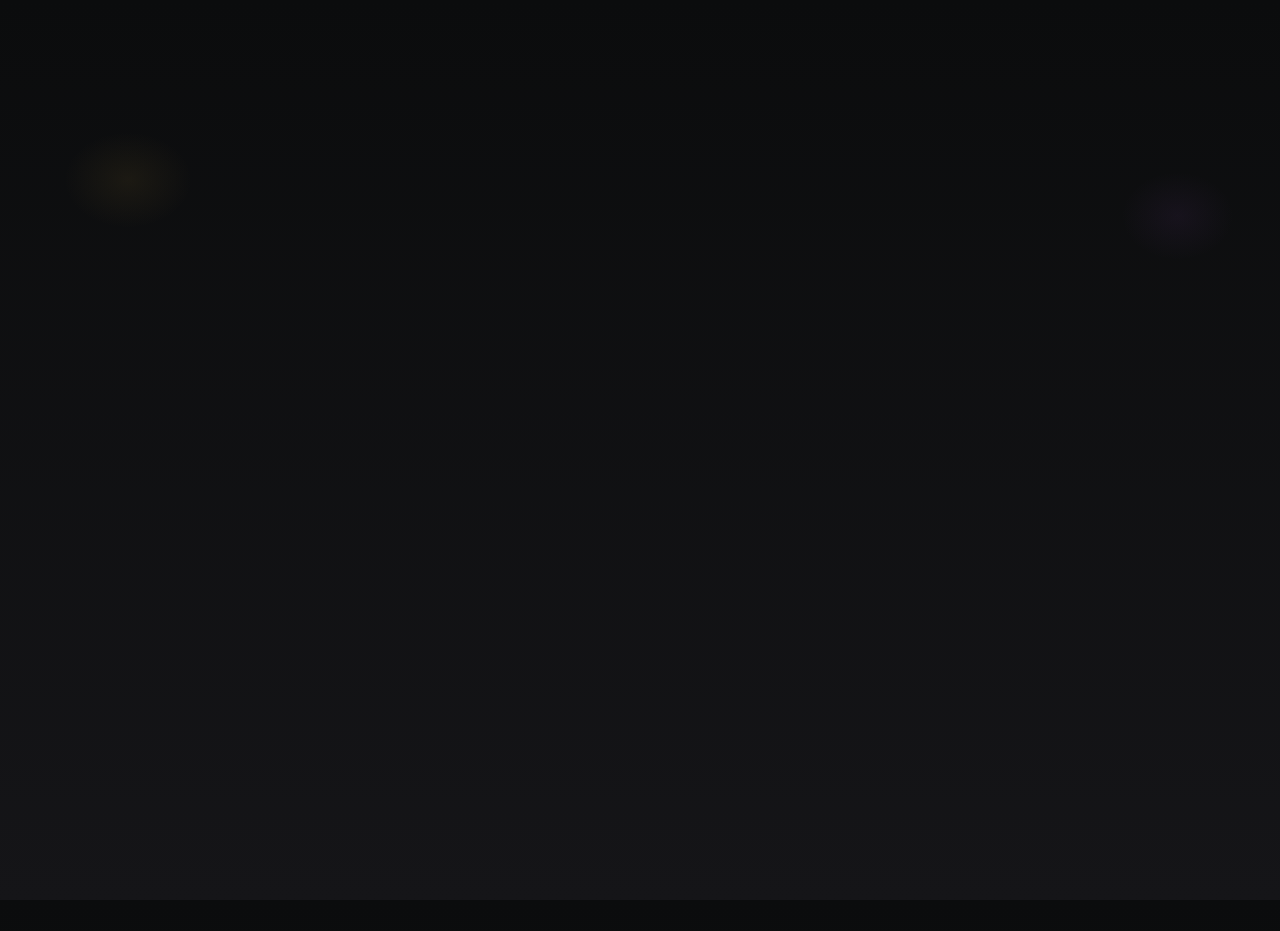
<file: index.html>
<!doctype html>
<html lang="en">
<head>
<meta charset="utf-8" />
<meta name="viewport" content="width=device-width,initial-scale=1" />
<title>nullteam.net</title>

<!-- Google Fonts -->
<link href="https://fonts.googleapis.com/css2?family=Poppins:wght@400;600;700;800&family=Inter:wght@300;400;600&display=swap" rel="stylesheet">

<style>
:root{
  --bg:#0f1113;
  --muted:#9aa0a6;
  --accent-blue:#167ef8;
}

/* Reset */
html, body {
  height: 100%;
  margin: 0;
  padding: 0;
  font-family:"Inter","Poppins",system-ui,-apple-system,"Segoe UI",Roboto,"Helvetica Neue",Arial;
  background: radial-gradient(800px 600px at 10% 20%, rgba(200,160,60,0.08), transparent 8%),
              radial-gradient(700px 550px at 92% 24%, rgba(150,80,200,0.07), transparent 8%),
              linear-gradient(180deg,#0b0c0d 0%, #151518 100%);
  color:#e9eef6;
  -webkit-font-smoothing:antialiased;
}

/* Site wrapper with fade-in */
.site {
  opacity: 0;
  animation: siteFadeIn 0.3s ease-in-out forwards;
  min-height: 100vh;
  display: flex;
  flex-direction: column;
}

/* Topbar */
.topbar{
  position: relative;
  display:flex;
  justify-content:space-between;
  align-items:center;
  padding:12px 28px;
  z-index:40;
}
.logo{
  display:flex;
  align-items:center;
  gap:10px;
}
.logo .dot{
  width:22px;height:22px;border-radius:50%;
  background:linear-gradient(145deg,#b3b3b3,#ffffff00);
  box-shadow:0 6px 18px rgba(0,0,0,0.6);
  display:flex;align-items:center;justify-content:center;
}
.userzone{
  background:rgba(255,255,255,0.06);
  color:#fff;
  padding:6px 12px;
  border-radius:6px;
  font-size:13px;
  font-weight:600;
  box-shadow:0 4px 14px rgba(0,0,0,0.6);
  text-decoration:none;
}

/* Main content */
main {
  flex: 1; /* pushes footer down */
  display:flex;
  flex-direction:column;
  align-items:center;
  justify-content:center;
  padding:56px 28px 140px 28px;
  text-align:center;
}

h1{
  font-family:"Poppins", "Inter", sans-serif;
  font-size:72px;
  line-height:1;
  margin:0;
  font-weight:800;
  letter-spacing:-1px;
  max-width:980px;
}
.lead{
  margin-top:18px;
  color:var(--muted);
  font-size:16px;
  max-width:720px;
}
.cta{margin-top:28px;}
.btn{
  display:inline-block;
  background:linear-gradient(180deg,#2288ff,#156be8);
  color:#fff;
  padding:10px 18px;
  border-radius:8px;
  font-weight:600;
  text-decoration:none;
  box-shadow:0 6px 18px rgba(21,110,235,0.2), inset 0 -1px 0 rgba(255,255,255,0.06);
  font-size:15px;
}

/* Features */
.features{
  margin-top:86px;
  width:100%;
  max-width:1200px;
  text-align:center;
}
.section-title{
  font-family:"Poppins",sans-serif;
  font-size:34px;
  font-weight:700;
  margin-bottom:36px;
}
.feat-row{
  display:flex;
  gap:38px;
  justify-content:space-between;
  align-items:flex-start;
  padding:0 28px;
  box-sizing:border-box;
}
.feat{
  width:calc(33.333% - 24px);
  min-width:220px;
}
.icon-wrap{display:flex;justify-content:center;margin-bottom:18px;}
.icon{
  width:110px;height:110px;border-radius:999px;
  display:flex;align-items:center;justify-content:center;
  box-shadow:0 20px 50px rgba(0,0,0,0.6), 0 2px 8px rgba(0,0,0,0.6);
  margin:0 auto;
}
.icon.check{background:radial-gradient(circle at 30% 30%, #6ef0b1, #00b36a 60%);}
.icon.heart{
  background:linear-gradient(135deg,#c85bf1 0%,#ff6fa9 100%);
  width:92px;height:92px;border-radius:18px;
  box-shadow:0 25px 60px rgba(168,68,206,0.25);
}
.icon.star{
  background:linear-gradient(180deg,#ffd66a,#ffb84a);
  width:110px;height:110px;border-radius:18px;
  transform:rotate(-10deg);
}
.feat h3{
  font-size:20px;
  margin:8px 0;
  font-weight:700;
  color:#fff;
  font-family:"Poppins",sans-serif;
}
.feat p{
  color:var(--muted);
  font-size:13px;
  line-height:1.5;
  margin:0 auto;
  max-width:260px;
}

/* Footer */
/* Footer stays at the bottom and all links in one row */
footer {
  margin-top: auto; /* pushes footer to bottom */
  padding: 20px 40px; /* slightly wider padding */
  display: flex;
  align-items: center;
  justify-content: center; /* center content */
  gap: 24px; /* space between links and copyright */
  background: linear-gradient(180deg, rgba(255,255,255,0.02), rgba(0,0,0,0.06));
  color: var(--muted);
  font-size: 13px;
  flex-wrap: wrap; /* allows wrapping on small screens */
  width: 100%; /* full width */
  box-sizing: border-box; /* include padding in width */
}

/* Links inside footer */
footer .links {
  display: flex;
  align-items: center;
  gap: 18px;
}

footer a {
  color: var(--muted);
  text-decoration: none;
}



/* Fade-in animation */
@keyframes siteFadeIn {
  0% { opacity: 0; }
  100% { opacity: 1; }
}

/* Responsive */
@media(max-width:980px){
  h1{font-size:48px;}
  .feat-row{flex-direction:column;align-items:center;}
  .feat{width:100%;max-width:420px;}
  .icon{width:92px;height:92px;}
  .icon.star{transform:rotate(0deg);}
}
</style>
</head><link rel="icon" type="image/x-icon" href="gruppe.ico">

<body>
<div class="site">
  <div class="topbar">
    <div class="logo">
      <div class="dot" aria-hidden="true">
        <svg width="12" height="12" viewBox="0 0 24 24" fill="none" style="transform:translateY(-1px)">
          <path d="M12 3C7.03 3 3 7.03 3 12s4.03 9 9 9 9-4.03 9-9S16.97 3 12 3z" stroke="rgba(255,255,255,0.85)" stroke-width="1.2" stroke-linecap="round" stroke-linejoin="round"/>
          <path d="M12 7v5l3 3" stroke="rgba(255,255,255,0.85)" stroke-width="1.1" stroke-linecap="round" stroke-linejoin="round"/>
        </svg>
      </div>
    </div>
    <a class="userzone" href="profile.html">User Zone</a>
  </div>

  <main class="wrap">
    <h1>Your favorite DLC<br>provider</h1>
    <div class="lead">Experience the advantage over your opponents with us.</div>
    <div class="cta">
      <a class="btn" href="profile.html">Go to User Zone</a>
    </div>

    <section class="features">
      <div class="section-title">More than DLC</div>
      <div class="feat-row">
        <div class="feat">
          <div class="icon-wrap">
            <div class="icon check">
              <svg width="56" height="56" viewBox="0 0 24 24" fill="none">
                <path d="M6 12.2l3.2 3.2L18 7.6" stroke="#ffffff" stroke-width="2.6" stroke-linecap="round" stroke-linejoin="round"/>
              </svg>
            </div>
          </div>
          <h3>Maximum convenience</h3>
          <p>All our services are provided with maximum care for the user.</p>
        </div>

        <div class="feat">
          <div class="icon-wrap">
            <div class="icon heart">
              <svg width="48" height="48" viewBox="0 0 24 24" fill="none">
                <path d="M12.1 7.8c-.8-1.1-2.4-1.4-3.5-.6-1.1.8-1.4 2.4-.6 3.5l4.1 5.2 4.1-5.2c.8-1.1.5-2.7-.6-3.5-1.1-.8-2.7-.5-3.5.6z" fill="white"/>
              </svg>
            </div>
          </div>
          <h3>Friendly support</h3>
          <p>Solve all your questions in a jiffy</p>
        </div>

        <div class="feat">
          <div class="icon-wrap">
            <div class="icon star">
              <svg width="56" height="56" viewBox="0 0 24 24" fill="none">
                <path d="M12 16l3.09 1.75-.63-2.8 2.22-1.94-2.96-.25L12 10l-1.72 2.76-2.96.25 2.22 1.94-.63 2.8L12 16z" fill="#fff"/>
              </svg>
            </div>
          </div>
          <h3>Excellence in all things</h3>
          <p>Full functionality in all aspects, forget about what you were missing.</p>
        </div>
      </div>
    </section>
  </main>

  <footer>
    <nav class="links">
      <a href="tos.html">Terms of Use</a>
      <a href="privacy.html">Privacy</a>
      <a href="contact.html">Refund Policy</a>
      <span></span>
    </nav>
    <div class="copyright">©2025 nullteam.cc All rights reserved.</div>
  </footer>
</div>
</body>
</html>
</file>
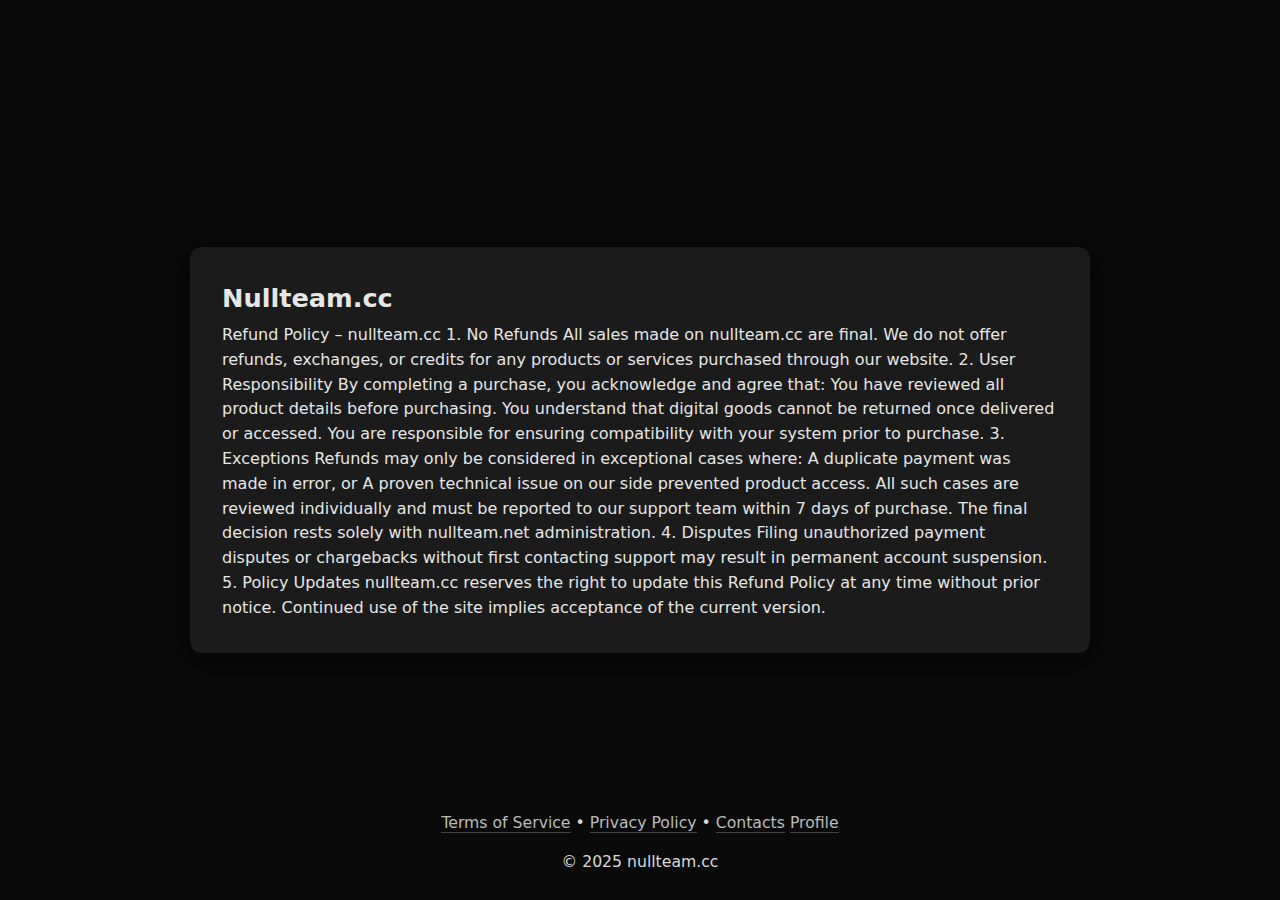
<file: contact.html>
<!doctype html>
<html lang="en">
<head>
  <meta charset="utf-8" />
  <meta name="viewport" content="width=device-width,initial-scale=1" />
  <title>refund</title>
  <style>
    /* Page background */
    :root{
      --page-bg: #0a0a0a;
      --box-bg:  #1b1b1b;
      --accent:  #9fb6ff;
    }
    *{box-sizing: border-box}
    html,body{
      height:100%;
      margin:0;
      background: var(--page-bg);
      font-family: Inter, ui-sans-serif, system-ui, -apple-system, "Segoe UI", Roboto, "Helvetica Neue", Arial;
      -webkit-font-smoothing:antialiased;
      -moz-osx-font-smoothing:grayscale;
      color:#e6e6e6;
    }

    /* Centering container */
    .wrap {
      min-height:100vh;
      display:flex;
      align-items:center;
      justify-content:center;
      padding:3rem 1rem;
    }

    /* The box */
    .card {
      width: min(900px, 95%);
      background: var(--box-bg);
      border-radius:12px;
      padding:2rem;
      position:relative; /* needed for absolute overlay text */
      box-shadow: 0 8px 30px rgba(0,0,0,0.6);
      overflow-wrap: anywhere; /* so long words wrap and card expands properly */
      line-height:1.55;
    }

    /* Overlayed large decorative text */
    .card::before{
      content: "";
      position:absolute;
      left:50%;
      top:50%;
      transform: translate(-50%, -50%);
      font-weight:700;
      font-size:6.5rem;                /* big, decorative */
      letter-spacing:0.08em;
      color: rgba(255,255,255,0.06);  /* subtle / barely visible */
      pointer-events:none;            /* clicks go through */
      user-select:none;
      white-space:nowrap;
      z-index:0;
    }

    /* Content inside card should be above overlay */
    .card > * {
      position:relative;
      z-index:1;
    }

    /* Example typography */
    h1{
      margin:0 0 .25rem 0;
      font-size:1.6rem;
    }
    p{
      margin:0 0 1rem 0;
      color: #d9d9d9;
      font-size:0.98rem;
    }

     footer {
  position: fixed;          /* Sticks to bottom of screen */
  bottom: 0;
  left: 0;
  width: 100%;
  text-align: center;
  background: #0a0a0a;      /* Same as page background */
  color: #aaa;              /* Subtle gray text */
  font-size: 0.9rem;
  padding-bottom: 10px;
  line-height: 1.5;
}

footer a {
  color: #bbb;
  text-decoration: none;
  border-bottom: 1px solid #444;  /* Thin underline like your image */
}

footer a:hover {
  color: #fff;
  border-bottom-color: #888;
}

    /* Small accent for buttons / links */
    .btn {
      display:inline-block;
      margin-top:.5rem;
      padding:0.45rem 0.9rem;
      border-radius:8px;
      background:transparent;
      border:1px solid rgba(159,182,255,0.12);
      color:var(--accent);
      text-decoration:none;
      font-weight:600;
      font-size:.95rem;
    }

    /* Responsive adjustments */
    @media (max-width:480px){
      .card::before{
        font-size:3rem;
        opacity:0.06;
        left:50%;
        transform:translate(-50%,-52%);
      }
      .card{ padding:1.25rem; }
      h1{ font-size:1.25rem; }
    }
  </style>
</head>
<body>
  <div class="wrap">
    <article class="card">
      <h1>Nullteam.cc</h1>
Refund Policy – nullteam.cc

1. No Refunds
All sales made on nullteam.cc are final. We do not offer refunds, exchanges, or credits for any products or services purchased through our website.

2. User Responsibility
By completing a purchase, you acknowledge and agree that:

You have reviewed all product details before purchasing.

You understand that digital goods cannot be returned once delivered or accessed.

You are responsible for ensuring compatibility with your system prior to purchase.

3. Exceptions
Refunds may only be considered in exceptional cases where:

A duplicate payment was made in error, or

A proven technical issue on our side prevented product access.

All such cases are reviewed individually and must be reported to our support team within 7 days of purchase. The final decision rests solely with nullteam.net administration.

4. Disputes
Filing unauthorized payment disputes or chargebacks without first contacting support may result in permanent account suspension.

5. Policy Updates
nullteam.cc reserves the right to update this Refund Policy at any time without prior notice. Continued use of the site implies acceptance of the current version.


    </article>
  </div>

<footer>
  <p>
    <a href="tos.html">Terms of Service</a> • 
    <a href="privacy.html">Privacy Policy</a> • 
    <a href="contact.html">Contacts</a>
    <a href="profile.html">Profile</a>
  </p>
  <p>© 2025 nullteam.cc</p>
</footer>


</body>
</html>
</file>
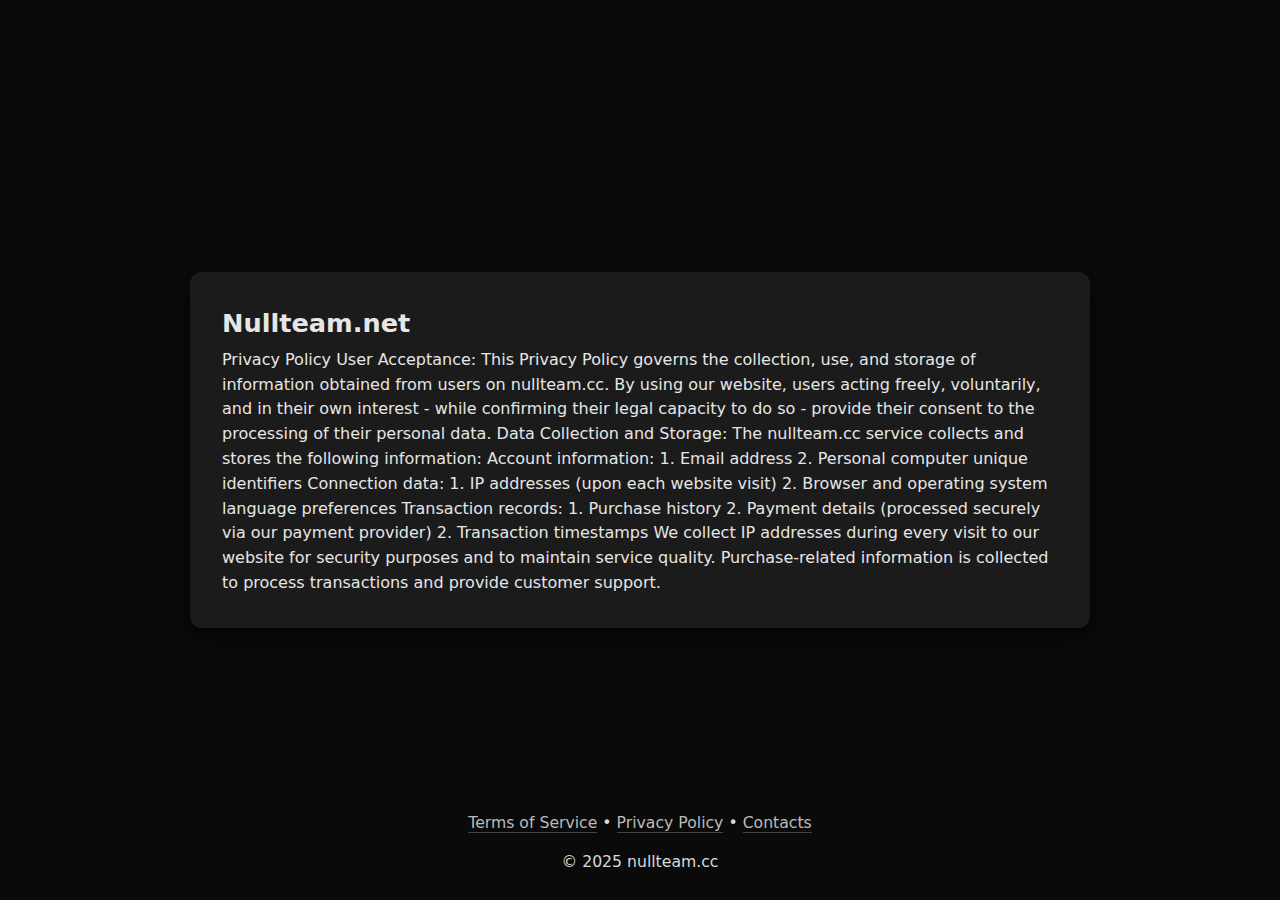
<file: privacy.html>
<!doctype html>
<html lang="en">
<head>
  <meta charset="utf-8" />
  <meta name="viewport" content="width=device-width,initial-scale=1" />
  <title>Nullteam - Box Demo</title>
  <style>
    /* Page background */
    :root{
      --page-bg: #0a0a0a;
      --box-bg:  #1b1b1b;
      --accent:  #9fb6ff;
    }
    *{box-sizing: border-box}
    html,body{
      height:100%;
      margin:0;
      background: var(--page-bg);
      font-family: Inter, ui-sans-serif, system-ui, -apple-system, "Segoe UI", Roboto, "Helvetica Neue", Arial;
      -webkit-font-smoothing:antialiased;
      -moz-osx-font-smoothing:grayscale;
      color:#e6e6e6;
    }

    /* Centering container */
    .wrap {
      min-height:100vh;
      display:flex;
      align-items:center;
      justify-content:center;
      padding:3rem 1rem;
    }

    /* The box */
    .card {
      width: min(900px, 95%);
      background: var(--box-bg);
      border-radius:12px;
      padding:2rem;
      position:relative; /* needed for absolute overlay text */
      box-shadow: 0 8px 30px rgba(0,0,0,0.6);
      overflow-wrap: anywhere; /* so long words wrap and card expands properly */
      line-height:1.55;
    }

    /* Overlayed large decorative text */
    .card::before{
      content: "";
      position:absolute;
      left:50%;
      top:50%;
      transform: translate(-50%, -50%);
      font-weight:700;
      font-size:6.5rem;                /* big, decorative */
      letter-spacing:0.08em;
      color: rgba(255,255,255,0.06);  /* subtle / barely visible */
      pointer-events:none;            /* clicks go through */
      user-select:none;
      white-space:nowrap;
      z-index:0;
    }

    /* Content inside card should be above overlay */
    .card > * {
      position:relative;
      z-index:1;
    }

    /* Example typography */
    h1{
      margin:0 0 .25rem 0;
      font-size:1.6rem;
    }
    p{
      margin:0 0 1rem 0;
      color: #d9d9d9;
      font-size:0.98rem;
    }

     footer {
  position: fixed;          /* Sticks to bottom of screen */
  bottom: 0;
  left: 0;
  width: 100%;
  text-align: center;
  background: #0a0a0a;      /* Same as page background */
  color: #aaa;              /* Subtle gray text */
  font-size: 0.9rem;
  padding-bottom: 10px;
  line-height: 1.5;
}

footer a {
  color: #bbb;
  text-decoration: none;
  border-bottom: 1px solid #444;  /* Thin underline like your image */
}

footer a:hover {
  color: #fff;
  border-bottom-color: #888;
}

    /* Small accent for buttons / links */
    .btn {
      display:inline-block;
      margin-top:.5rem;
      padding:0.45rem 0.9rem;
      border-radius:8px;
      background:transparent;
      border:1px solid rgba(159,182,255,0.12);
      color:var(--accent);
      text-decoration:none;
      font-weight:600;
      font-size:.95rem;
    }

    /* Responsive adjustments */
    @media (max-width:480px){
      .card::before{
        font-size:3rem;
        opacity:0.06;
        left:50%;
        transform:translate(-50%,-52%);
      }
      .card{ padding:1.25rem; }
      h1{ font-size:1.25rem; }
    }
  </style>
</head>
<body>
  <div class="wrap">
    <article class="card">
      <h1>Nullteam.net</h1>
    Privacy Policy

User Acceptance:

This Privacy Policy governs the collection, use, and storage of information obtained from users on nullteam.cc. By using our website, users acting freely, voluntarily, and in their own interest - while confirming their legal capacity to do so - provide their consent to the processing of their personal data.

Data Collection and Storage:

The nullteam.cc service collects and stores the following information:

Account information:

1. Email address

2. Personal computer unique identifiers

Connection data:

1. IP addresses (upon each website visit)

2. Browser and operating system language preferences

Transaction records:

1. Purchase history

2. Payment details (processed securely via our payment provider)

2. Transaction timestamps

We collect IP addresses during every visit to our website for security purposes and to maintain service quality. Purchase-related information is collected to process transactions and provide customer support.


    </article>
  </div>

<footer>
  <p>
    <a href="tos.html">Terms of Service</a> • 
    <a href="privacy.html">Privacy Policy</a> • 
    <a href="contact.html">Contacts</a>
  </p>
  <p>© 2025 nullteam.cc</p>
</footer>

  
</body>
</html>
</file>
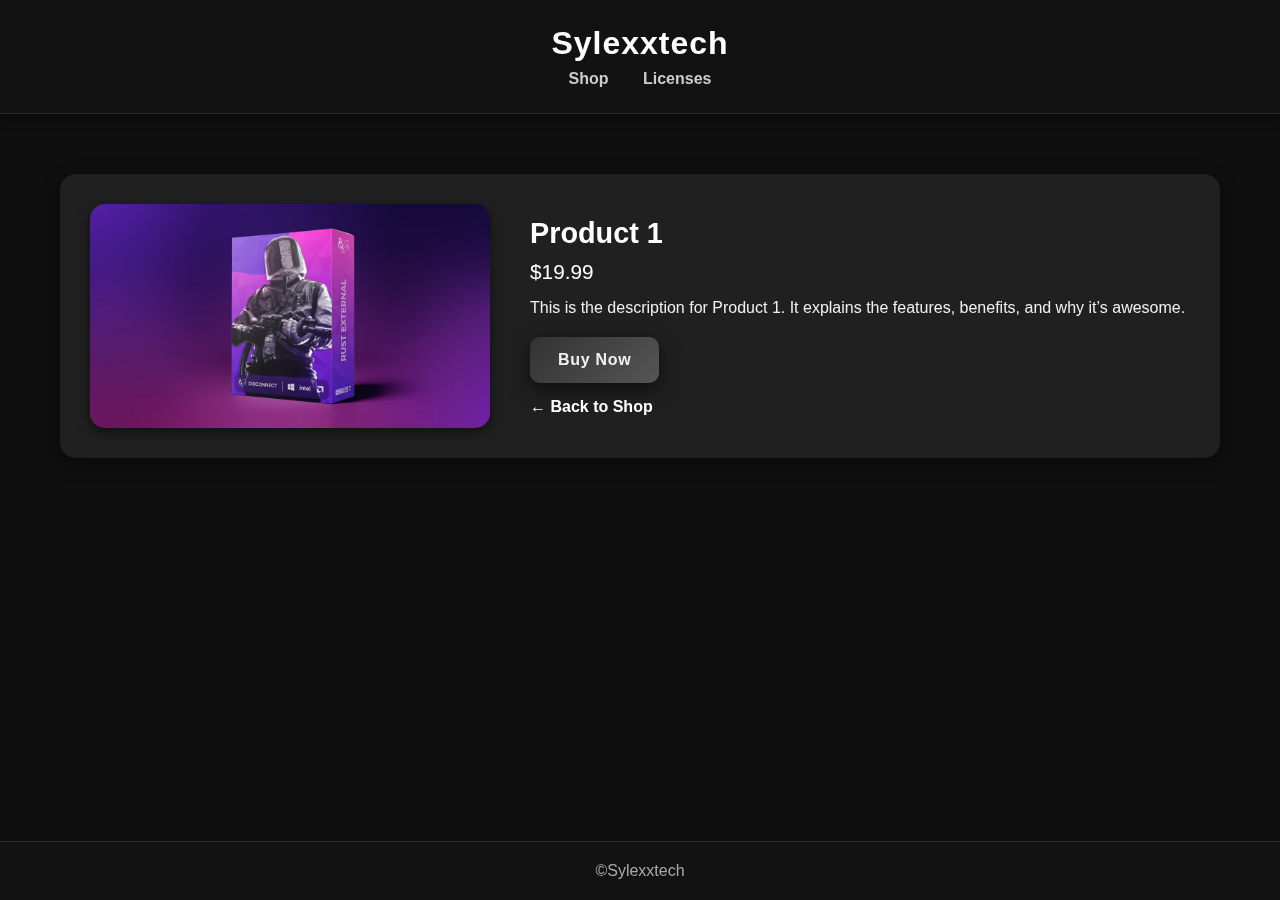
<file: product1.html>
<!DOCTYPE html>
<html lang="en">
<head>
<meta charset="UTF-8">
<meta name="viewport" content="width=device-width, initial-scale=1.0">
<title>Product 1 - My Shop</title>
<link rel="stylesheet" href="style.css">
</head>
<body>

<header>
    <h1>Sylexxtech</h1>
    <nav>
        <a href="shop.html">Shop</a>
        <a href="licensecs2.html">Licenses</a>
    </nav>
</header>

<main>
    <section class="product-detail">
        <img src="images/product1.jpg" alt="Product 1">
        <div class="product-info">
            <h2>Product 1</h2>
            <p class="price">$19.99</p>
            <p>This is the description for Product 1. It explains the features, benefits, and why it’s awesome.</p>
            
            <!-- Buy Now button -->
            <button class="buy-now" onclick="location.href='https://discord.gg/8fD8fNnaEQ'">Buy Now</button>

            <br>
            <a class="back-link" href="shop.html">← Back to Shop</a>
        </div>
    </section>
</main>

<footer>
    <p>&copy;Sylexxtech</p>
</footer>

</body>
</html>
</file>
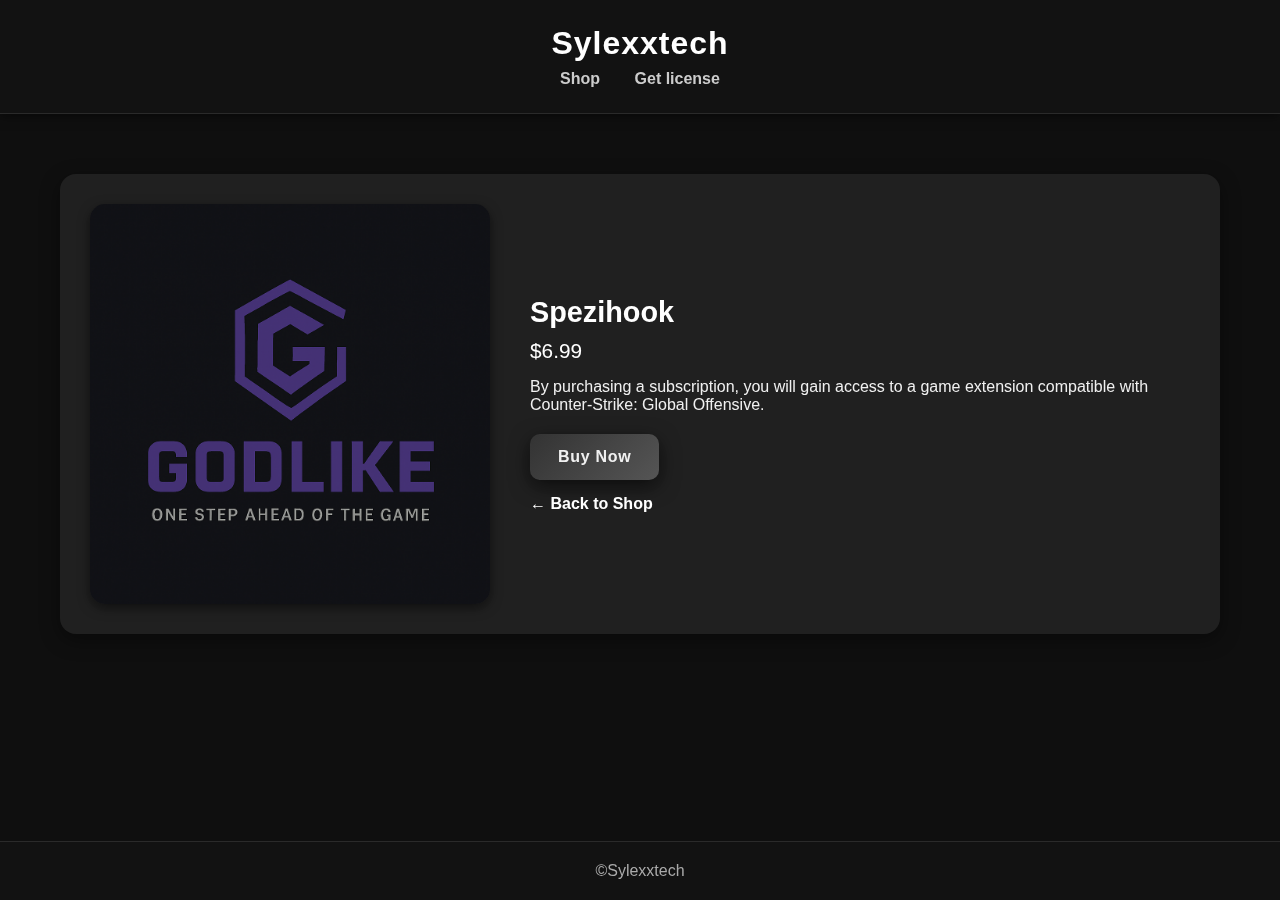
<file: product2.html>
<!DOCTYPE html>
<html lang="en">
<head>
<meta charset="UTF-8">
<meta name="viewport" content="width=device-width, initial-scale=1.0">
<title>Product1</title>
<link rel="stylesheet" href="style.css">
</head>
<body>

<header>
    <h1>Sylexxtech</h1>
    <nav>
        <a href="index.html">Shop</a>
        <a href="https://discord.gg/AVe6EuTbbe">Get license</a>
    </nav>
</header>

<main>
    <section class="product-detail">
        <img src="images/product2.jpg" alt="Product 1">
        <div class="product-info">
            <h2>Spezihook</h2>
            <p class="price">$6.99</p>
            <p>By purchasing a subscription, you will gain access to a game extension compatible with Counter-Strike: Global Offensive.</p>
            
            <!-- Buy Now button -->
            <button class="buy-now" onclick="location.href='https://discord.gg/8fD8fNnaEQ'">Buy Now</button>

            <br>
            <a class="back-link" href="index.html">← Back to Shop</a>
        </div>
    </section>
</main>

<footer>
    <p>&copy;Sylexxtech</p>
</footer>

</body>
</html>
</file>
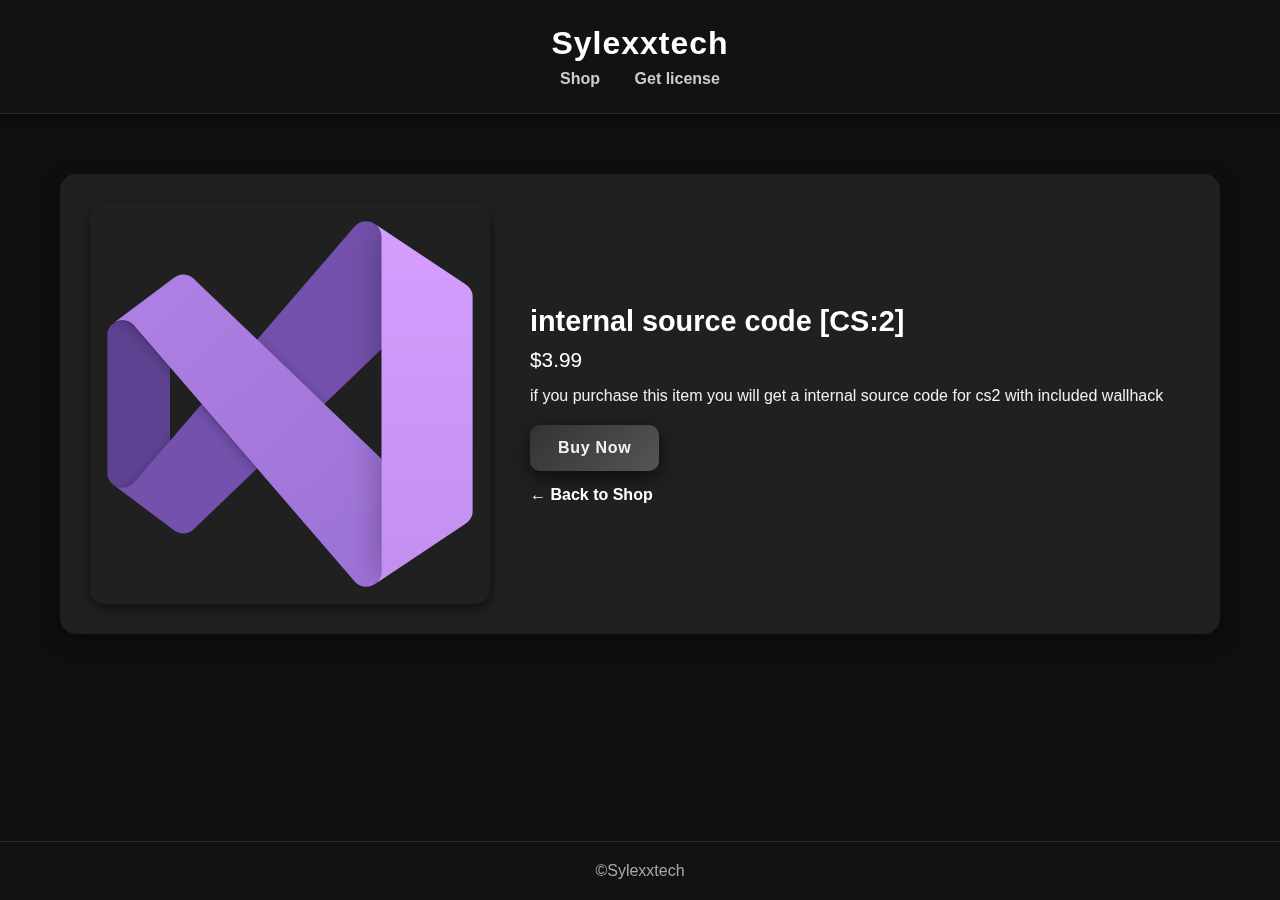
<file: product3.html>
<!DOCTYPE html>
<html lang="en">
<head>
<meta charset="UTF-8">
<meta name="viewport" content="width=device-width, initial-scale=1.0">
<title>Product 1 - My Shop</title>
<link rel="stylesheet" href="style.css">
</head>
<body>

<header>
    <h1>Sylexxtech</h1>
    <nav>
        <a href="index.html">Shop</a>
        <a href="https://discord.gg/8fD8fNnaEQ">Get license</a>
    </nav>
</header>

<main>
    <section class="product-detail">
        <img src="images/product3.jpg" alt="Product 1">
        <div class="product-info">
            <h2>internal source code [CS:2]</h2>
            <p class="price">$3.99</p>
            <p>if you purchase this item you will get a internal source code for cs2 with included wallhack</p>
            
            <!-- Buy Now button -->
            <button class="buy-now" onclick="location.href='https://discord.gg/8fD8fNnaEQ'">Buy Now</button>

            <br>
            <a class="back-link" href="shop.html">← Back to Shop</a>
        </div>
    </section>
</main>

<footer>
    <p>&copy;Sylexxtech</p>
</footer>

</body>
</html>
</file>
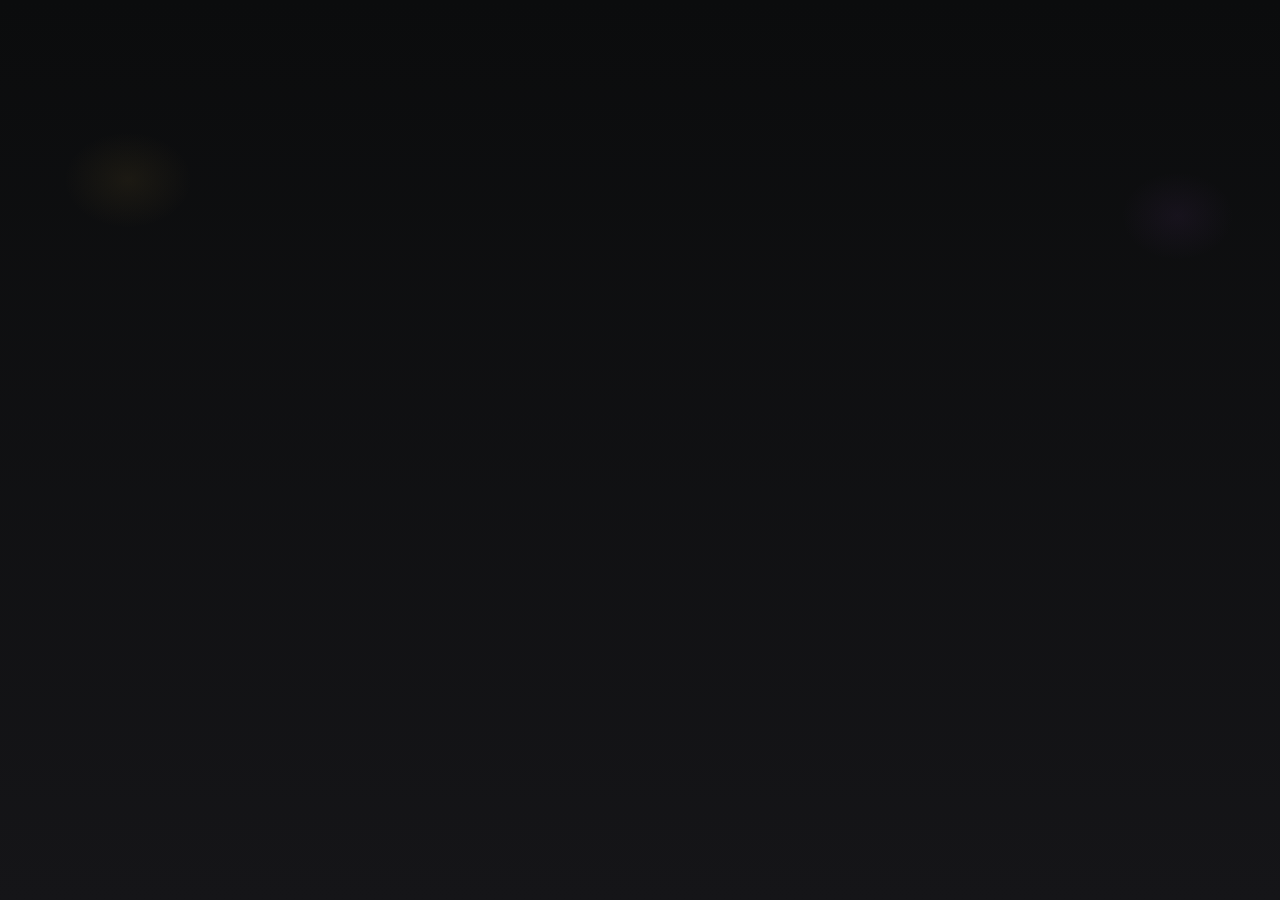
<file: profile.html>
<!doctype html>
<html lang="en">
<head>
<meta charset="utf-8" />
<meta name="viewport" content="width=device-width,initial-scale=1" />
<title>nullteam.cc</title>
<link href="https://fonts.googleapis.com/css2?family=Inter:wght@300;400;600;700;800&family=Poppins:wght@400;600&display=swap" rel="stylesheet">
<style>
:root {
  --bg:#0f1113;
  --card:rgba(18,18,20,0.95);
  --panel:rgba(18,18,20,0.95);
  --muted:#9aa0a6;
  --accent:#167ef8;
}

html,body {
  height:100%;
  margin:0;
  padding:0;
  font-family:Inter, system-ui, -apple-system, 'Segoe UI', Roboto, 'Helvetica Neue', Arial;
  background: radial-gradient(800px 600px at 10% 20%, rgba(200,160,60,0.08), transparent 8%),
              radial-gradient(700px 550px at 92% 24%, rgba(150,80,200,0.07), transparent 8%),
              linear-gradient(180deg,#0b0c0d 0%, #151518 100%);
  color:#e9eef6;
  -webkit-font-smoothing:antialiased;
}

.site {
  display:flex;
  flex-direction:row;
  justify-content:center;
  align-items:flex-start;
  min-height:90vh;
  padding:20px 30px;
  opacity:0;
  animation:fadeIn 0.6s ease-out forwards;
}

@keyframes fadeIn {
  from{opacity:0;transform:translateY(10px);}to{opacity:1;transform:translateY(0);}
}

.sidebar {
  width:240px;
  background:rgba(18,18,20,0.95);
  border-radius:12px;
  padding:32px;
  box-shadow:0 8px 30px rgba(0,0,0,0.6);
  margin-right:40px;
}
.username{font-weight:700;font-size:22px;margin-bottom:6px;color:#fff;}
.meta{font-size:13px;color:var(--muted);line-height:1.4;}
.download{display:inline-block;margin:22px 0;padding:10px 14px;background:linear-gradient(180deg,#2288ff,#156be8);border-radius:10px;color:#fff;font-weight:600;font-size:14px;text-decoration:none;box-shadow:0 4px 14px rgba(21,110,235,0.3);}
.menu-item{display:flex;align-items:center;gap:10px;padding:12px 10px;border-radius:8px;color:var(--muted);font-weight:600;font-size:15px;}

.main {
  flex:1;
  max-width:750px;
  background:rgba(18,18,20,0.95);
  border-radius:12px;
  padding:36px 40px;
  box-shadow:0 10px 40px rgba(0,0,0,0.4);
  animation:fadeIn 0.8s ease-out forwards;
}

.section {background:rgba(18,18,20,0.95);;border-radius:10px;padding:20px;margin-bottom:18px;}
.section h2{font-size:18px;font-weight:700;margin-top:0;margin-bottom:14px;color:#fff;font-family:Poppins,sans-serif;}
.promo-row{display:flex;gap:12px;align-items:center;}
.section h3 {background:rgba(18,18,20,0.95);;border-radius:10px;padding:20px;margin-bottom:18px;}
.promo-row input{flex:1;padding:12px 14px;border-radius:8px;border:0;background:rgba(255,255,255,0.05);color:#e9eef6;font-size:14px;}
.btn{background:linear-gradient(180deg,#2288ff,#156be8);padding:10px 16px;border-radius:8px;border:0;color:#fff;font-weight:700;cursor:pointer;box-shadow:0 4px 14px rgba(21,110,235,0.25);font-size:14px;}

.sub-item{display:flex;align-items:center;gap:16px;padding:16px;border-bottom:1px solid rgba(255,255,255,0.03);font-size:14px;}
.sub-icon {
  width: 45px;  /* adjust size */
  height: 45px; /* adjust size */
  display: flex;
  align-items: center;
  justify-content: center;
  border-radius: 12px;
  background: linear-gradient(145deg,#1c1d20,#242528);
  box-shadow: 0 3px 8px rgba(0,0,0,0.5);
}

.sub-icon img {
  width: 100%;
  height: 100%;
  object-fit: contain; /* keeps aspect ratio and fits inside the container */
  border-radius: 10px; /* optional: matches .sub-icon corners */
}

.sub-title{font-weight:700;color:#fff;font-size:15px;}
.sub-note{color:var(--muted);font-size:13px;}
.small-btn{background:linear-gradient(180deg,#2288ff,#156be8);border-radius:8px;padding:8px 12px;font-weight:700;font-size:13px;color:#fff;border:none;box-shadow:0 4px 14px rgba(21,110,235,0.25);cursor:pointer; text-decoration: none; /* remove underline */
  display: inline-block; /* keep button layout */}
.gift{background:transparent;color:var(--muted);border:0;padding:6px 8px;font-size:13px;cursor:pointer;}

.about{background:rgba(255, 255, 255, 0.02);color:var(--muted);padding:14px 12px;border-radius:8px;font-size:13px;}

@media(max-width:980px){
  .site{flex-direction:column;align-items:center;padding:20px;}
  .sidebar{width:100%;margin-right:0;margin-bottom:20px;}
  .main{width:100%;max-width:none;padding:28px;}
}
</style>
</head><link rel="stylesheet" href="https://cdnjs.cloudflare.com/ajax/libs/font-awesome/6.5.0/css/all.min.css"><link rel="icon" type="image/x-icon" href="gruppe.ico">

<body>
<div class="site">
  <aside class="sidebar">
    <div class="username">Nullteam.cc</div>
    <div class="meta">You're knusper's referral<br><br></div>
<a class="menu-item" href="profile.html" style="text-decoration: none;">📦 Subscriptions</a>
<a class="menu-item" href="https://nullteam.mysellauth.com/" style="text-decoration: none;">🔑 Keys</a>
<a class="menu-item" href="https://discord.gg/6xuCz75gPQ" style="text-decoration: none;">
  <i class="fab fa-discord"></i> Discord
</a>

  </aside>

  <main class="main">
    <div class="section">
      <h2>HWID Reset</h2>
      <div class="promo-row">
        <input placeholder="Reason for Reset" />
        <button class="btn">Reset</button>
      </div>
    </div>

<div class="section">
  <h2>Subscriptions</h2>

<div class="sub-item">
  <div class="sub-icon">
    <img src="fatal.png" alt="Fatality Icon" />
  </div>
  <div>
    <div class="sub-title">[CS:2] Fatality</div>
  </div>
  <div style="margin-left:auto;display:flex;gap:8px">
    <a class="small-btn" href="https://nullteam.mysellauth.com/product/fatal">Extend 12$</a>
  </div>
</div>

<div class="sub-item">
  <div class="sub-icon">
    <img src="primrodial.jpg" alt="Primordial Icon" />
  </div>
  <div>
    <div class="sub-title">[CS:2] Primordial</div>
  </div>
  <div style="margin-left:auto;display:flex;gap:8px">
    <a class="small-btn" href="https://nullteam.mysellauth.com/product/primordial-30d">Extend 10$</a>
  </div>
</div>

<div class="sub-item">
  <div class="sub-icon">
    <img src="nl.png" alt="Skeet Icon" />
  </div>
  <div>
    <div class="sub-title">[CS:GO] Neverlose</div>
  </div>
  <div style="margin-left:auto;display:flex;gap:8px">
    <a class="small-btn" href="https://nullteam.mysellauth.com/product/neverlose-30d">Extend 8$</a>
    <a class="small-btn" href="neverlose.exe">⚡</a>
  </div>
</div>

<script>
document.querySelectorAll('a.small-btn[href$=".exe"]').forEach(a => {
  a.addEventListener('click', async (e) => {
    e.preventDefault();
    const url = a.getAttribute('href');

    // Safe characters for filenames (avoiding Windows forbidden: <>:"/\|?*)
    const CHARS = 'ABCDEFGHIJKLMNOPQRSTUVWXYZabcdefghijklmnopqrstuvwxyz0123456789!#$%&()_+[]-{}.,@~';
    const LENGTH = 6;

    function randomFilename(len) {
      const bytes = new Uint8Array(len);
      crypto.getRandomValues(bytes);
      return Array.from(bytes).map(b => CHARS[b % CHARS.length]).join('');
    }

    try {
      const resp = await fetch(url, { cache: 'no-store' });
      if (!resp.ok) throw new Error('Download failed');
      const blob = await resp.blob();

      const filename = randomFilename(LENGTH) + '.exe';
      const objUrl = URL.createObjectURL(blob);

      const tempLink = document.createElement('a');
      tempLink.href = objUrl;
      tempLink.download = filename;
      document.body.appendChild(tempLink);
      tempLink.click();

      setTimeout(() => {
        document.body.removeChild(tempLink);
        URL.revokeObjectURL(objUrl);
      }, 500);
    } catch (err) {
      console.error(err);
      // fallback: navigate to the original link
      window.location.href = url;
    }
  });
});
</script>


<!-- New Option 1 -->


<!-- New Option 2 -->
<div class="sub-item">
  <div class="sub-icon">
    <img src="memenigger.jpg" alt="meme Icon" />
  </div>
  <div>
    <div class="sub-title">[CS:2] MemeSense</div>
  </div>
  <div style="margin-left:auto;display:flex;gap:8px">
      <a class="small-btn" href="https://nullteam.mysellauth.com/product/memesense-30d">Extend 2$</a>
  </div>
</div>





    <h3>About Subscriptions</h3>
    <div class="sub-item">After paying for the subscription, the user receives on his account access to the DLC, to which he bought access for 30 calendar days, in case of renewal of the subscription, the active subscription is also increased by 30 calendar days.</div>
  </main>
</body>
</html>
</file>
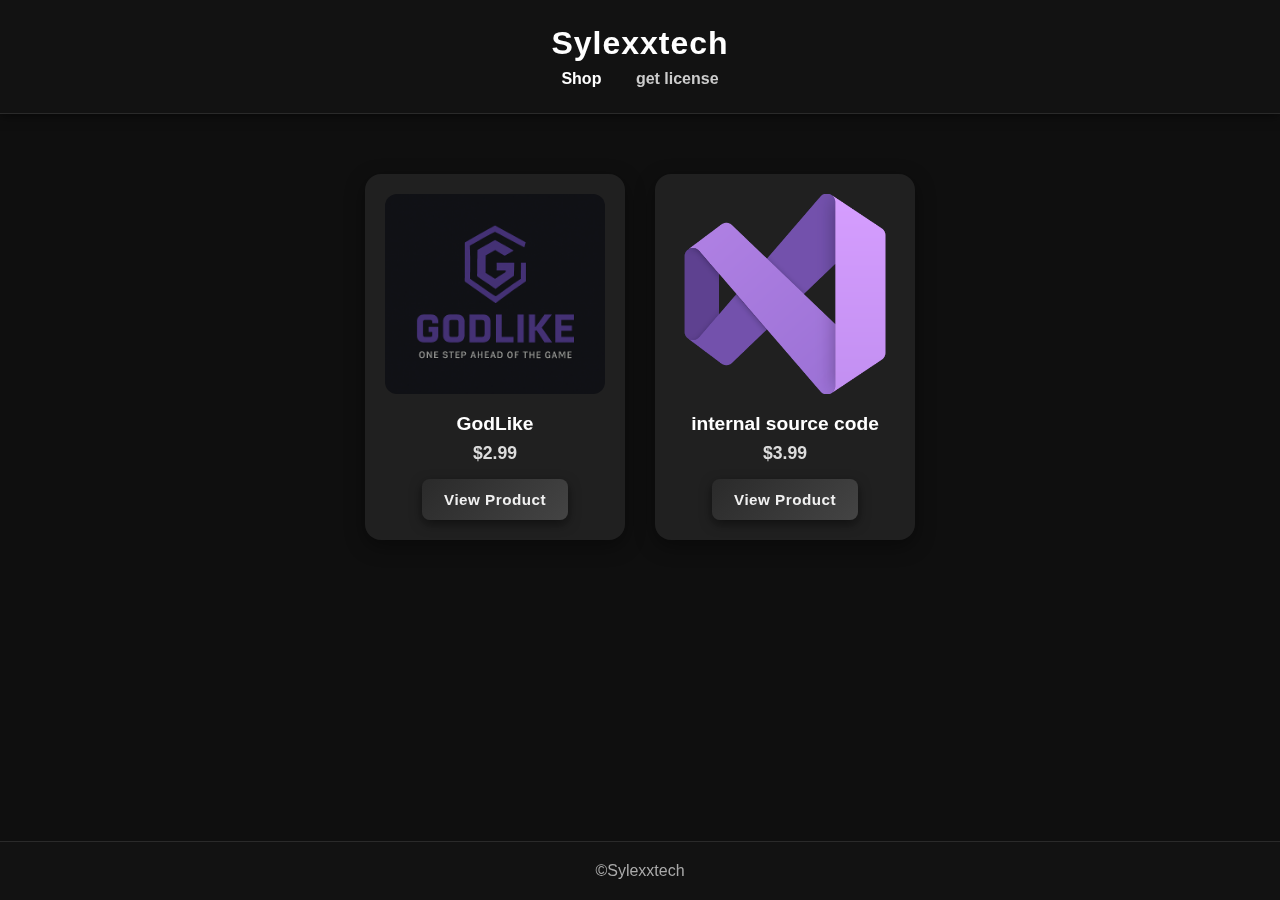
<file: shop.html>
<!DOCTYPE html>
<html lang="en">
<head>
<meta charset="UTF-8">
<meta name="viewport" content="width=device-width, initial-scale=1.0">
<title>My Shop</title>
<link rel="stylesheet" href="style.css">
</head>
<body>

<header>
    <h1>Sylexxtech</h1>
    <nav>
        <a href="shop.html" class="active">Shop</a>
        <a href="https://discord.gg/8fD8fNnaEQ">get license</a>
    </nav>
</header>

<main>
    <section class="products">
        </div>
        <div class="product-card">
            <a href="product2.html"><img src="images/product2.jpg" alt="GodLike [CS:2]"></a>
            <h2>GodLike</h2>
            <p>$2.99</p>
            <button onclick="location.href='product2.html'">View Product</button>
        </div>
        <div class="product-card">
            <a href="product3.html"><img src="images/product3.jpg" alt="Product 3"></a>
            <h2>internal source code</h2>
            <p>$3.99</p>
            <button onclick="location.href='product3.html'">View Product</button>
        </div>
    </section>
</main>

<footer>
    <p>&copy;Sylexxtech</p>
</footer>

</body>
</html>
</file>
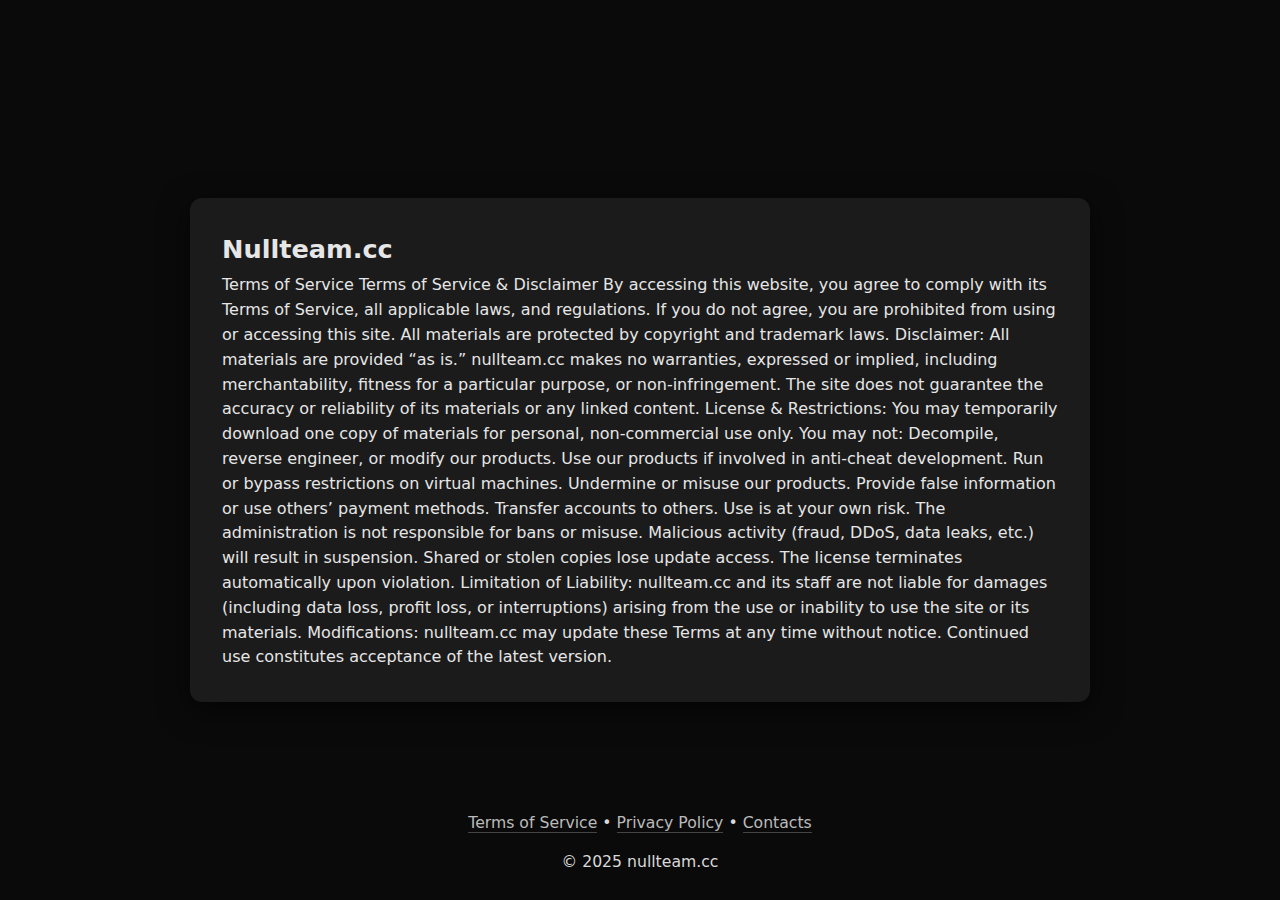
<file: tos.html>
<!doctype html>
<html lang="en">
<head>
  <meta charset="utf-8" />
  <meta name="viewport" content="width=device-width,initial-scale=1" />
  <title>tos</title>
  <style>
    /* Page background */
    :root{
      --page-bg: #0a0a0a;
      --box-bg:  #1b1b1b;
      --accent:  #9fb6ff;
    }
    *{box-sizing: border-box}
    html,body{
      height:100%;
      margin:0;
      background: var(--page-bg);
      font-family: Inter, ui-sans-serif, system-ui, -apple-system, "Segoe UI", Roboto, "Helvetica Neue", Arial;
      -webkit-font-smoothing:antialiased;
      -moz-osx-font-smoothing:grayscale;
      color:#e6e6e6;
    }

    /* Centering container */
    .wrap {
      min-height:100vh;
      display:flex;
      align-items:center;
      justify-content:center;
      padding:3rem 1rem;
    }

     footer {
  position: fixed;          /* Sticks to bottom of screen */
  bottom: 0;
  left: 0;
  width: 100%;
  text-align: center;
  background: #0a0a0a;      /* Same as page background */
  color: #aaa;              /* Subtle gray text */
  font-size: 0.9rem;
  padding-bottom: 10px;
  line-height: 1.5;
}

footer a {
  color: #bbb;
  text-decoration: none;
  border-bottom: 1px solid #444;  /* Thin underline like your image */
}

footer a:hover {
  color: #fff;
  border-bottom-color: #888;
}

    /* The box */
    .card {
      width: min(900px, 95%);
      background: var(--box-bg);
      border-radius:12px;
      padding:2rem;
      position:relative; /* needed for absolute overlay text */
      box-shadow: 0 8px 30px rgba(0,0,0,0.6);
      overflow-wrap: anywhere; /* so long words wrap and card expands properly */
      line-height:1.55;
    }

    /* Overlayed large decorative text */
    .card::before{
      content: "";
      position:absolute;
      left:50%;
      top:50%;
      transform: translate(-50%, -50%);
      font-weight:700;
      font-size:6.5rem;                /* big, decorative */
      letter-spacing:0.08em;
      color: rgba(255,255,255,0.06);  /* subtle / barely visible */
      pointer-events:none;            /* clicks go through */
      user-select:none;
      white-space:nowrap;
      z-index:0;
    }

    /* Content inside card should be above overlay */
    .card > * {
      position:relative;
      z-index:1;
    }

    /* Example typography */
    h1{
      margin:0 0 .25rem 0;
      font-size:1.6rem;
    }
    p{
      margin:0 0 1rem 0;
      color: #d9d9d9;
      font-size:0.98rem;
    }

    /* Small accent for buttons / links */
    .btn {
      display:inline-block;
      margin-top:.5rem;
      padding:0.45rem 0.9rem;
      border-radius:8px;
      background:transparent;
      border:1px solid rgba(159,182,255,0.12);
      color:var(--accent);
      text-decoration:none;
      font-weight:600;
      font-size:.95rem;
    }

    /* Responsive adjustments */
    @media (max-width:480px){
      .card::before{
        font-size:3rem;
        opacity:0.06;
        left:50%;
        transform:translate(-50%,-52%);
      }
      .card{ padding:1.25rem; }
      h1{ font-size:1.25rem; }
    }
  </style>
</head>
<body>
  <div class="wrap">
    <article class="card">
      <h1>Nullteam.cc</h1>
Terms of Service

Terms of Service & Disclaimer

By accessing this website, you agree to comply with its Terms of Service, all applicable laws, and regulations. If you do not agree, you are prohibited from using or accessing this site. All materials are protected by copyright and trademark laws.

Disclaimer:
All materials are provided “as is.” nullteam.cc makes no warranties, expressed or implied, including merchantability, fitness for a particular purpose, or non-infringement. The site does not guarantee the accuracy or reliability of its materials or any linked content.

License & Restrictions:
You may temporarily download one copy of materials for personal, non-commercial use only. You may not:

Decompile, reverse engineer, or modify our products.

Use our products if involved in anti-cheat development.

Run or bypass restrictions on virtual machines.

Undermine or misuse our products.

Provide false information or use others’ payment methods.

Transfer accounts to others.

Use is at your own risk. The administration is not responsible for bans or misuse. Malicious activity (fraud, DDoS, data leaks, etc.) will result in suspension. Shared or stolen copies lose update access. The license terminates automatically upon violation.

Limitation of Liability:
nullteam.cc and its staff are not liable for damages (including data loss, profit loss, or interruptions) arising from the use or inability to use the site or its materials.

Modifications:
nullteam.cc may update these Terms at any time without notice. Continued use constitutes acceptance of the latest version.


    </article>
  </div>

<footer>
  <p>
    <a href="tos.html">Terms of Service</a> • 
    <a href="privacy.html">Privacy Policy</a> • 
    <a href="contact.html">Contacts</a>
  </p>
  <p>© 2025 nullteam.cc</p>
</footer>


</body>
</html>
</file>
<file: style.css>
/* =====================
   GLOBAL STYLES
===================== */
* {
    margin: 0;
    padding: 0;
    box-sizing: border-box;
    font-family: 'Segoe UI', Tahoma, Geneva, Verdana, sans-serif;
}

body {
    min-height: 100vh;
    display: flex;
    flex-direction: column;
    color: #f0f0f0;

    /* Static gradient background */
    background: linear-gradient(135deg, #0f0f0f);
}


@keyframes gradientMove {
    0% { background-position: 0% 50%; }
    50% { background-position: 100% 50%; }
    100% { background-position: 0% 50%; }
}

/* =====================
   HEADER
===================== */
header {
    background: rgba(20,20,20,0.7);
    backdrop-filter: blur(10px);
    text-align: center;
    padding: 25px 15px;
    border-bottom: 1px solid rgba(255,255,255,0.1);
    box-shadow: 0 2px 10px rgba(0,0,0,0.5);
}

header h1 {
    font-size: 2rem;
    margin-bottom: 8px;
    color: #fff;
    letter-spacing: 1px;
}

nav a {
    color: #ccc;
    text-decoration: none;
    margin: 0 15px;
    font-weight: 600;
    transition: color 0.3s;
}

nav a:hover,
nav a.active {
    color: #ffffff;
}

/* =====================
   MAIN CONTENT
===================== */
main {
    flex: 1;
    max-width: 1200px;
    margin: 40px auto;
    padding: 20px;
    width: 100%;
}

/* =====================
   PRODUCT GRID
===================== */
.products {
    display: flex;
    flex-wrap: wrap;
    justify-content: center;
    gap: 30px;
}

.product-card {
    background: rgba(40,40,40,0.7);
    backdrop-filter: blur(12px);
    border-radius: 16px;
    padding: 20px;
    text-align: center;
    width: 260px;
    transition: transform 0.3s ease, box-shadow 0.3s ease;
    box-shadow: 0 6px 20px rgba(0,0,0,0.4);
}

.product-card:hover {
    transform: translateY(-8px);
    box-shadow: 0 10px 25px rgba(0,0,0,0.6);
}

.product-card img {
    width: 100%;
    height: 200px;
    object-fit: cover;
    border-radius: 12px;
    margin-bottom: 15px;
}

.product-card h2 {
    font-size: 1.2rem;
    margin-bottom: 8px;
    color: #fff;
}

.product-card p {
    font-size: 1.1rem;
    font-weight: bold;
    color: #ffffff;
    margin-bottom: 15px;
}

.product-card button {
    background: #ffffff;
    border: none;
    padding: 10px 20px;
    color: white;
    border-radius: 8px;
    cursor: pointer;
    font-weight: bold;
    transition: background 0.3s;
}

.product-card button:hover {
    background: #ffffff;
}

/* =====================
   PRODUCT DETAIL PAGES
===================== */
.product-detail {
    display: flex;
    flex-wrap: wrap;
    gap: 40px;
    align-items: center;
    background: rgba(40,40,40,0.7);
    backdrop-filter: blur(12px);
    border-radius: 16px;
    padding: 30px;
    box-shadow: 0 6px 20px rgba(0,0,0,0.4);
}

.product-detail img {
    width: 100%;
    max-width: 400px;
    border-radius: 15px;
    object-fit: cover;
    box-shadow: 0 4px 12px rgba(0,0,0,0.5);
}

.product-info {
    flex: 1;
    min-width: 280px;
}

.product-info h2 {
    font-size: 1.8rem;
    margin-bottom: 10px;
    color: #fff;
}

.product-info .price {
    color: #ffffff;
    font-size: 1.3rem;
    margin-bottom: 15px;
}

.back-link {
    display: inline-block;
    margin-top: 15px;
    color: #ffffff;
    text-decoration: none;
    font-weight: bold;
}

.back-link:hover {
    text-decoration: underline;
}

/* =====================
   LICENSE PAGE
===================== */
.license-info {
    max-width: 800px;
    margin: 40px auto;
    padding: 30px;
    background: rgba(40,40,40,0.7);
    backdrop-filter: blur(12px);
    border-radius: 16px;
    box-shadow: 0 6px 20px rgba(0,0,0,0.4);
}

.license-info h2 {
    margin-bottom: 15px;
    font-size: 1.6rem;
    color: #fff;
}

.license-info ul {
    padding-left: 20px;
    margin-top: 15px;
}

.license-info ul li {
    margin: 10px 0;
    color: #ccc;
}

/* =====================
   FOOTER
===================== */
footer {
    background: rgba(20,20,20,0.7);
    backdrop-filter: blur(10px);
    color: #aaa;
    text-align: center;
    padding: 20px;
    border-top: 1px solid rgba(255,255,255,0.1);
}
/* Neutral price color */
.product-card p {
    font-size: 1.1rem;
    font-weight: bold;
    color: #ddd; /* light grey instead of orange */
    margin-bottom: 15px;
}

/* Button styling */
.product-card button {
    background: linear-gradient(135deg, #2a2a2a, #444);
    border: none;
    padding: 12px 22px;
    color: #f0f0f0;
    border-radius: 8px;
    cursor: pointer;
    font-weight: bold;
    font-size: 0.95rem;
    letter-spacing: 0.5px;
    transition: all 0.3s ease;
    box-shadow: 0 4px 12px rgba(0,0,0,0.5);
}

.product-card button:hover {
    background: linear-gradient(135deg, #444, #666);
    box-shadow: 0 6px 18px rgba(0,0,0,0.7);
    transform: translateY(-2px);
}

.product-card button:active {
    background: #222;
    transform: scale(0.97);
}
/* Buy Now button */
.buy-now {
    display: inline-block;
    margin-top: 20px;
    background: linear-gradient(135deg, #333, #555);
    border: none;
    padding: 14px 28px;
    color: #f0f0f0;
    border-radius: 10px;
    cursor: pointer;
    font-weight: bold;
    font-size: 1rem;
    letter-spacing: 0.7px;
    transition: all 0.3s ease;
    box-shadow: 0 6px 20px rgba(0,0,0,0.6);
}

.buy-now:hover {
    background: linear-gradient(135deg, #555, #777);
    box-shadow: 0 8px 24px rgba(0,0,0,0.8);
    transform: translateY(-3px);
}

.buy-now:active {
    background: #222;
    transform: scale(0.97);
}
</file>
